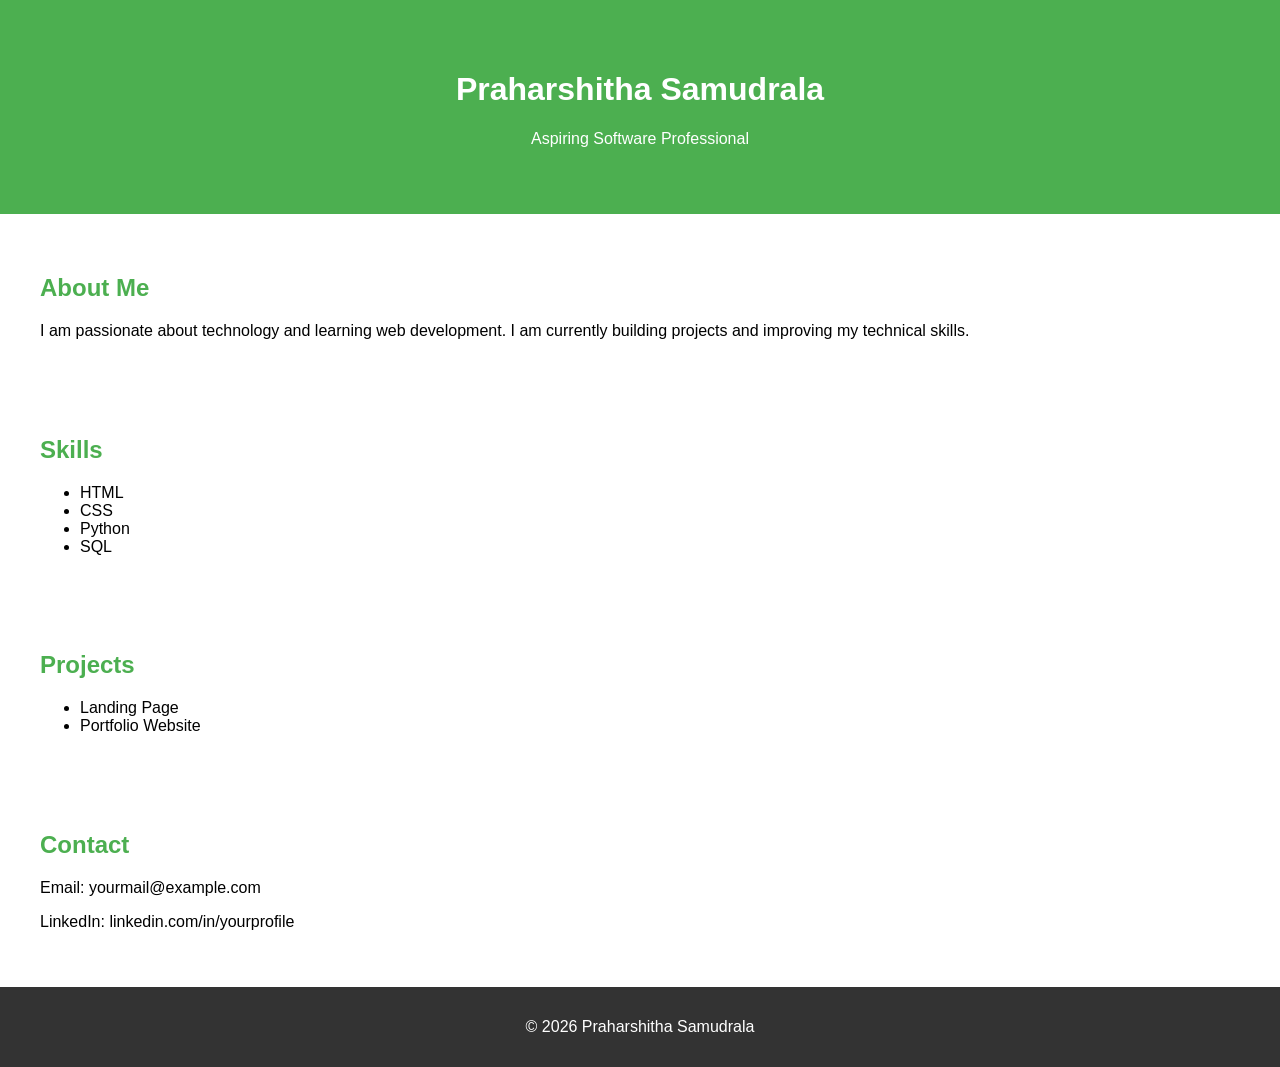
<file: index.html>
<!DOCTYPE html>
<html>
<head>
    <title>Praharshitha Portfolio</title>
    <link rel="stylesheet" href="style.css">
</head>
<body>

<header>
    <h1>Praharshitha Samudrala</h1>
    <p>Aspiring Software Professional</p>
</header>

<section>
    <h2>About Me</h2>
    <p>
        I am passionate about technology and learning web development.
        I am currently building projects and improving my technical skills.
    </p>
</section>

<section>
    <h2>Skills</h2>
    <ul>
        <li>HTML</li>
        <li>CSS</li>
        <li>Python</li>
        <li>SQL</li>
    </ul>
</section>

<section>
    <h2>Projects</h2>
    <ul>
        <li>Landing Page</li>
        <li>Portfolio Website</li>
    </ul>
</section>

<section>
    <h2>Contact</h2>
    <p>Email: yourmail@example.com</p>
    <p>LinkedIn: linkedin.com/in/yourprofile</p>
</section>

<footer>
    <p>© 2026 Praharshitha Samudrala</p>
</footer>

</body>
</html>
</file>
<file: style.css>
body{
    font-family: Arial, sans-serif;
    margin:0;
}

header{
    background:#4CAF50;
    color:white;
    text-align:center;
    padding:50px;
}

section{
    padding:20px;
    margin:20px;
}

h2{
    color:#4CAF50;
}

footer{
    background:#333;
    color:white;
    text-align:center;
    padding:15px;
}
</file>
